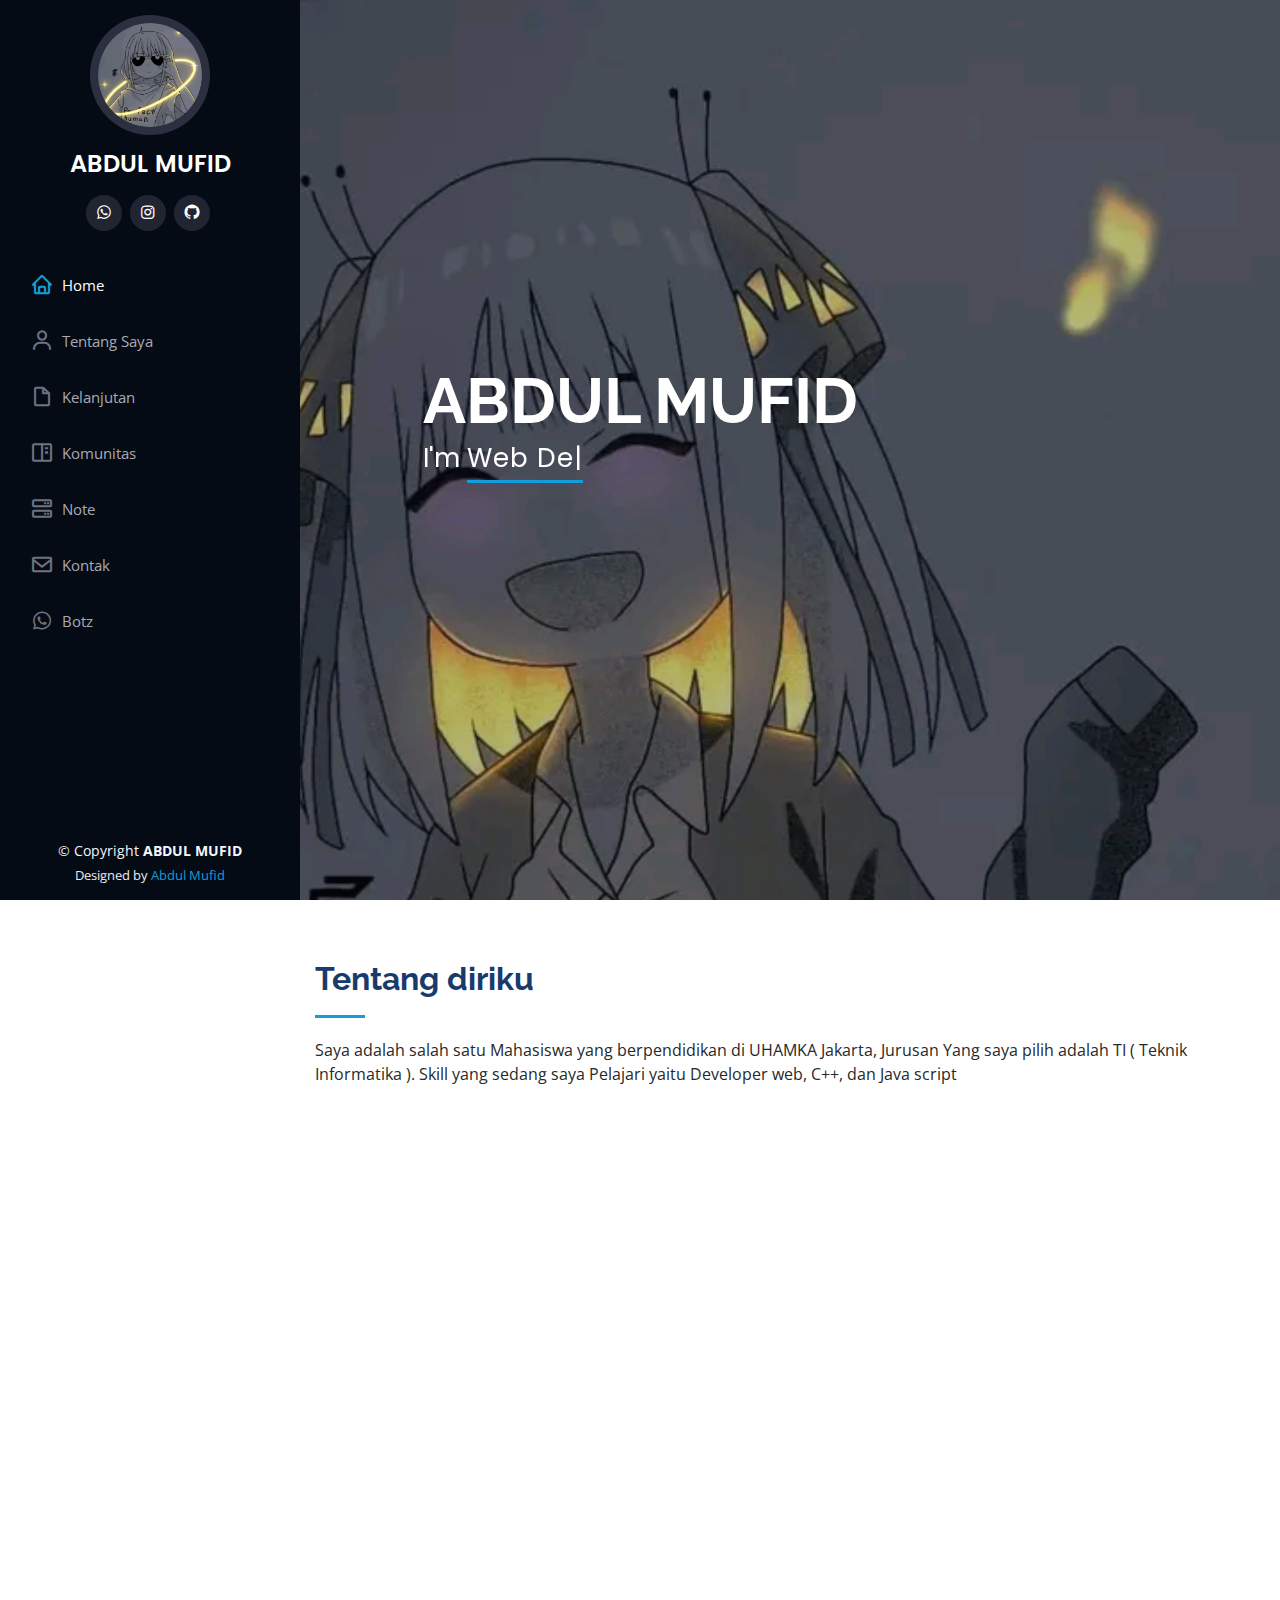
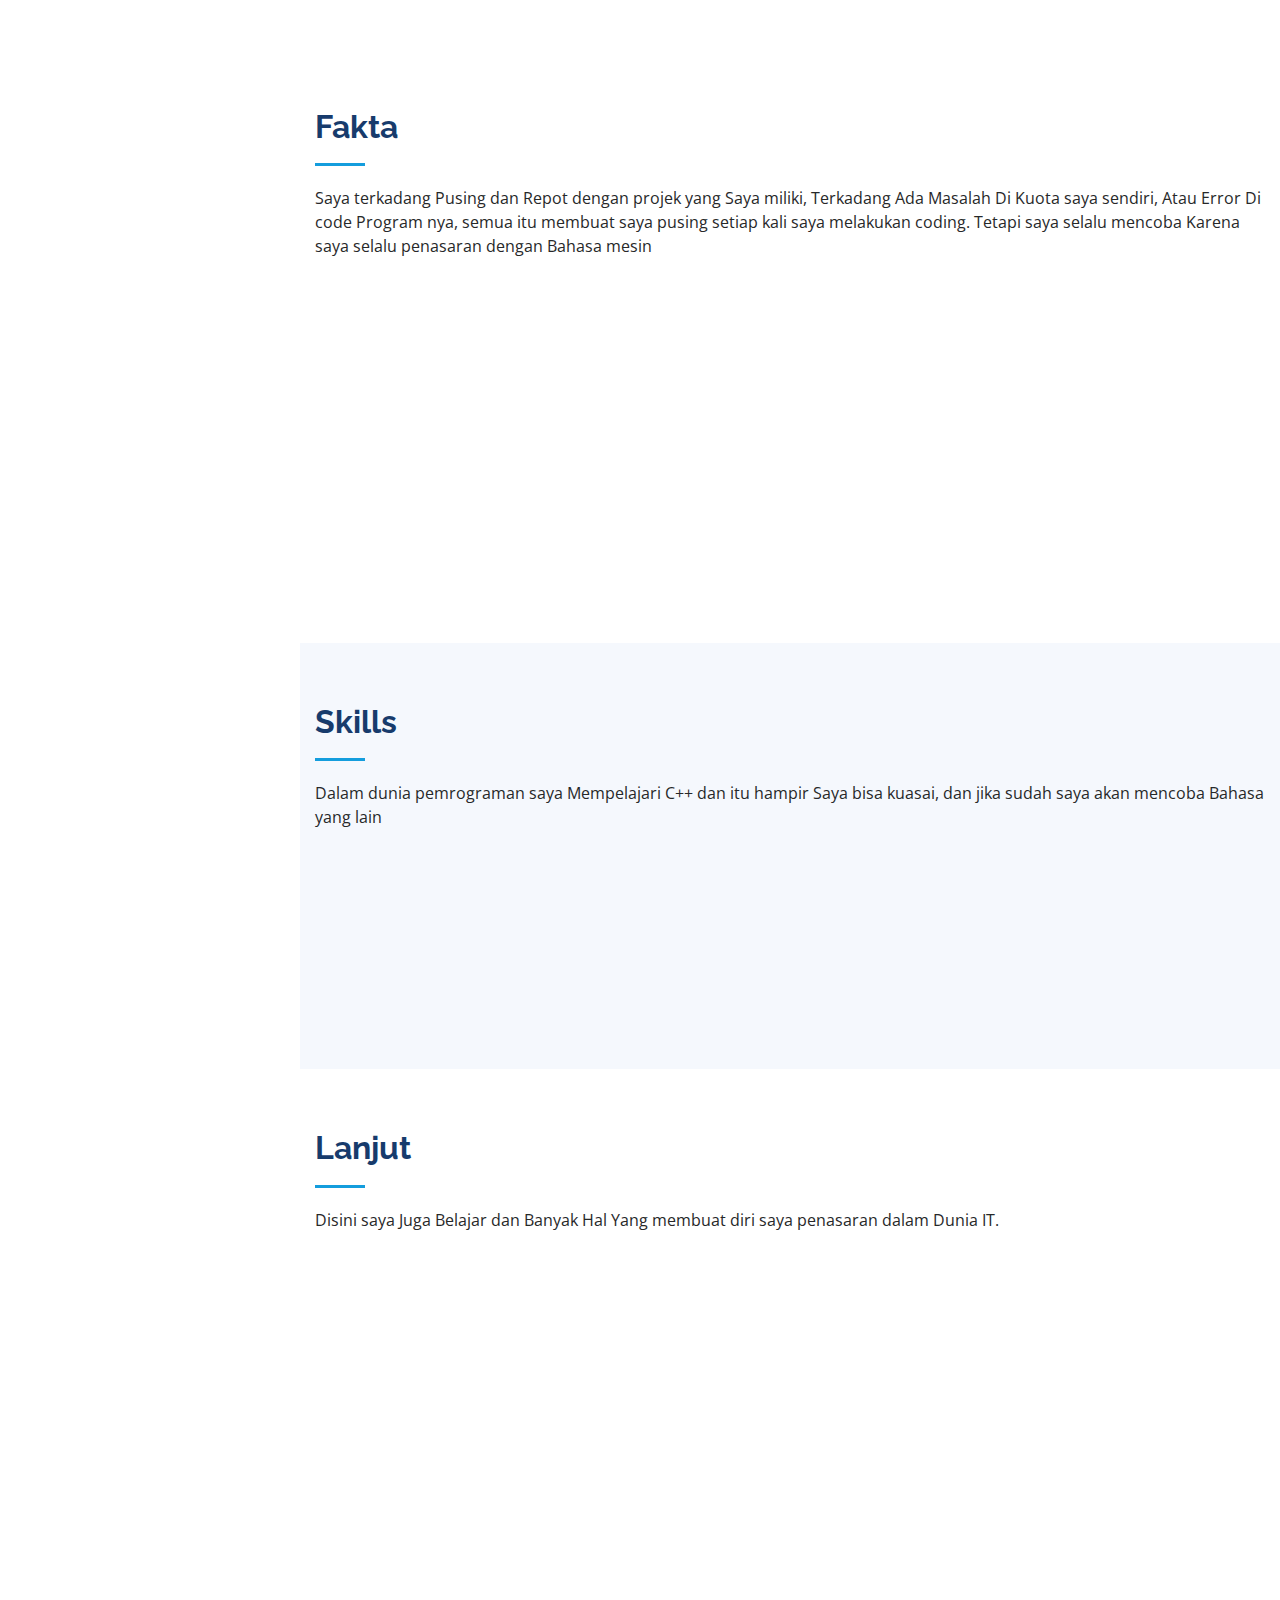
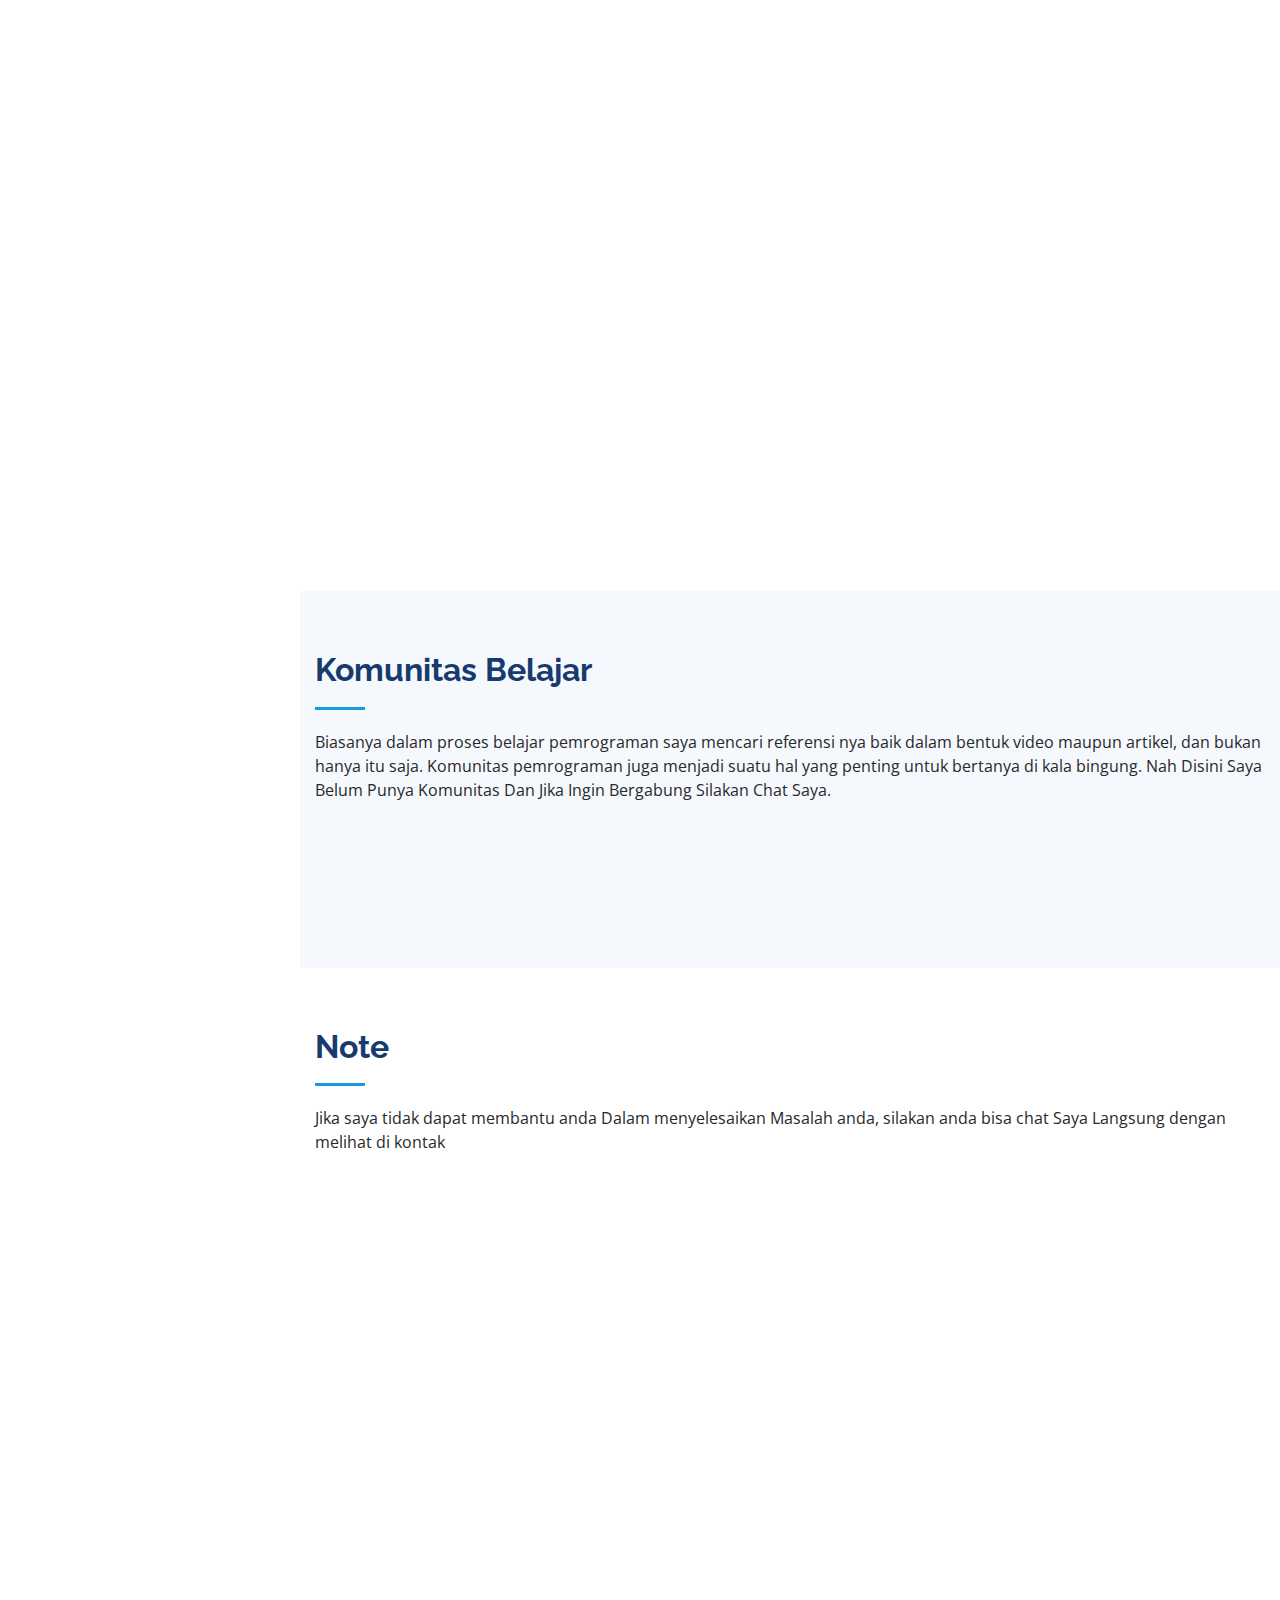
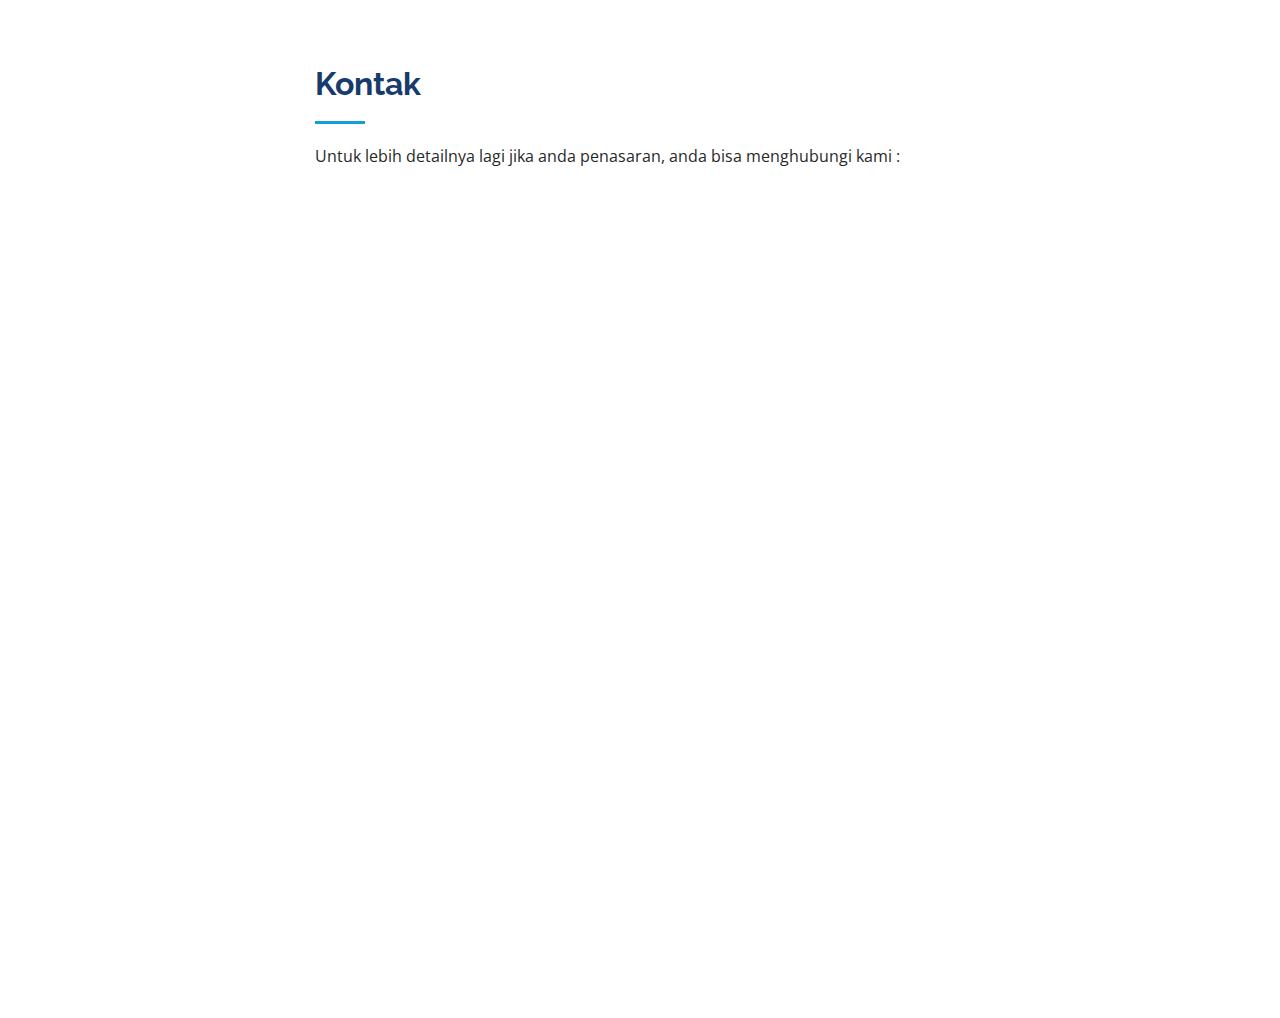
<file: api.html>
<!DOCTYPE html>
<html lang="id">

<head>
  <meta charset="utf-8">
  <meta content="width=device-width, initial-scale=1.0" name="viewport">

  <title>ABDUL MUFID - Blog</title>
  <meta content="" name="description">
  <meta content="" name="keywords">

  <!-- Google Fonts -->
  <link href="https://fonts.googleapis.com/css?family=Open+Sans:300,300i,400,400i,600,600i,700,700i|Raleway:300,300i,400,400i,500,500i,600,600i,700,700i|Poppins:300,300i,400,400i,500,500i,600,600i,700,700i" rel="stylesheet">

  <!-- Vendor CSS Files -->
  <link href="assets/vendor/bootstrap/css/bootstrap.min.css" rel="stylesheet">
  <link href="assets/vendor/icofont/icofont.min.css" rel="stylesheet">
  <link href="assets/vendor/boxicons/css/boxicons.min.css" rel="stylesheet">
  <link href="assets/vendor/venobox/venobox.css" rel="stylesheet">
  <link href="assets/vendor/owl.carousel/assets/owl.carousel.min.css" rel="stylesheet">
  <link href="assets/vendor/aos/aos.css" rel="stylesheet">

  <!-- Template Main CSS File -->
  <link href="assets/css/style.css" rel="stylesheet">

</head>

<body>

  <!-- ======= Mobile nav toggle button ======= -->
  <button type="button" class="mobile-nav-toggle d-xl-none"><i class="icofont-navigation-menu"></i></button>

  <!-- ======= Header ======= -->
  <header id="header">
    <div class="d-flex flex-column">

      <div class="profile">
        <img src="assets/img/romi3.jpeg" alt="" class="img-fluid rounded-circle">
        <h1 class="text-light"><a href="index.html">ABDUL MUFID</a></h1>
        <div class="social-links mt-3 text-center">
          <a href="https://wa.me/19047502362/" class="whatsapp"><i class="bx bxl-whatsapp"></i></a>
          <a href="https://www.instagram.com/eabdalmufid_/" class="instagram"><i class="bx bxl-instagram"></i></a>
          <a href="https://github.com/eabdalmufid" class="github"><i class="bx bxl-github"></i></a>          
        </div>
      </div>

      <nav class="nav-menu">
        <ul>
          <li class="active"><a href="index.html"><i class="bx bx-home"></i> <span>Home</span></a></li>
          <li><a href="#about"><i class="bx bx-user"></i> <span>Tentang Saya</span></a></li>
          <li><a href="#resume"><i class="bx bx-file-blank"></i> <span>Kelanjutan</span></a></li>
          <li><a href="#portfolio"><i class="bx bx-book-content"></i> Komunitas</a></li>
          <li><a href="#services"><i class="bx bx-server"></i> Note</a></li>
          <li><a href="#contact"><i class="bx bx-envelope"></i> Kontak</a></li>
          <li><a href="https://wa.me/6287787369563"><i class="bx bxl-whatsapp"></i>Botz</a></li>

        </ul>
      </nav><!-- .nav-menu -->
      <button type="button" class="mobile-nav-toggle d-xl-none"><i class="icofont-navigation-menu"></i></button>

    </div>
  </header><!-- End Header -->

  <!-- ======= Hero Section ======= -->
  <section id="hero" class="d-flex flex-column justify-content-center align-items-center">
    <div class="hero-container" data-aos="fade-in">
      <h1>ABDUL MUFID</h1>
      <p>I'm <span class="typed" data-typed-items="Web Developer, C++, Java script, Mahasiswa"></span></p>
    </div>
  </section><!-- End Hero -->

  <main id="main">

    <!-- ======= About Section ======= -->
    <section id="about" class="about">
      <div class="container">

        <div class="section-title">
          <h2>Tentang diriku</h2>
          <p>Saya adalah salah satu Mahasiswa yang berpendidikan di UHAMKA Jakarta, Jurusan Yang saya pilih adalah TI ( Teknik Informatika ). Skill yang sedang saya Pelajari yaitu Developer web, C++, dan Java script</p>
        </div>

        <div class="row">
          <div class="col-lg-4" data-aos="fade-right">
            <img src="assets/img/romi2.jpeg" class="img-fluid" alt="">
          </div>
          <div class="col-lg-8 pt-4 pt-lg-0 content" data-aos="fade-left">
            <h3>Java Script &amp; Web Developer.</h3>
            <p class="font-italic">
              Ketertarikan saya Pada dunia IT dikarenakan dahulu saya suka melihat Orang membuat Kecerdasan Buatan di WhatsApp atau bisa di sebut Bot dan Juga saya semakin tertarik Dengan Bahasa Mesin lainnya
            </p>
            <div class="row">
              <div class="col-lg-6">
                <ul>
                  <li><i class="icofont-rounded-right"></i> <strong>Lahir:</strong> 05 Maret 2003</li>
                  <li><i class="icofont-rounded-right"></i> <strong>Website:</strong> <a href="https://github.com/eabdalmufid/">Abdul Mufid</a></li>
                  <li><i class="icofont-rounded-right"></i> <strong>Phone:</strong> +1 (904) 750-2362</li>
                  <li><i class="icofont-rounded-right"></i> <strong>City:</strong> Indonesia Jakarta Timur, Ciracas</li>
                </ul>
              </div>
              <div class="col-lg-6">
                <ul>
                  <li><i class="icofont-rounded-right"></i> <strong>Umur:</strong> 19 Tahun</li>
                  <li><i class="icofont-rounded-right"></i> <strong>Status:</strong> Mahasiswa</li>
                  <li><i class="icofont-rounded-right"></i> <strong>Email:</strong> eabdalmufid@gmail.com</li>
                  <li><i class="icofont-rounded-right"></i> <strong>Freelance:</strong> Masih Kuliah</li>
                </ul>
              </div>
            </div>
            <p>
              Saya juga Mengikuti Organisasi HIMA di universitas saya Agar saya Mendapatkan Ilmu Pengetahuan dan Keterampilan Yang Berguna Bagi saya dan  saya Juga bisa menambah banyak pengalaman Dari Organisasi Tersebut,
              untuk meningkatkan Skill saya pada dunia IT baik pemrograman maupun Hal Lainnya Saya Menggunakan Sebuah Website yang sering saya kunjungi yaitu <a href="https://github.com/">Github</a>, Di Github Tersebut Banyak Sekali Bermacam-Macam Program-program dengan bahasa yang berbeda dan Saya Hanya menggunakan Beberapa saja.
            </p>
          </div>
        </div>

      </div>
    </section><!-- End About Section -->

    <!-- ======= Facts Section ======= -->
    <section id="facts" class="facts">
      <div class="container">

        <div class="section-title">
          <h2>Fakta</h2>
          <p>Saya terkadang Pusing dan Repot dengan projek yang Saya miliki, Terkadang Ada Masalah Di Kuota saya sendiri, Atau Error Di code Program nya, semua itu membuat saya pusing setiap kali saya melakukan coding. Tetapi saya selalu mencoba Karena saya selalu penasaran dengan Bahasa mesin</p>
        </div>

        <div class="row no-gutters">

          <div class="col-lg-3 col-md-6 d-md-flex align-items-md-stretch" data-aos="fade-up">
            <div class="count-box">
              <i class="icofont-simple-smile"></i>
              <span data-toggle="counter-up">20</span>
              <p><strong>Kuota Internet</strong> Saya memiliki Kuota data 20 GB, tetapi itu tidak cukup Karena dibutuhkan untuk kuliah juga</p>
            </div>
          </div>

          <div class="col-lg-3 col-md-6 d-md-flex align-items-md-stretch" data-aos="fade-up" data-aos-delay="100">
            <div class="count-box">
              <i class="icofont-document-folder"></i>
              <span data-toggle="counter-up">5</span>
              <p><strong>Projects</strong> Projects saya Hanya ada sedikit Karena Saya sibuk dengan kuliah Setiap Hari</p>
            </div>
          </div>

          <div class="col-lg-3 col-md-6 d-md-flex align-items-md-stretch" data-aos="fade-up" data-aos-delay="200">
            <div class="count-box">
              <i class="icofont-live-support"></i>
              <span data-toggle="counter-up">3</span>
              <p><strong>Waktu Coding</strong> Terkadang Saya Coding Hingga Lebih dari 3 Jam, dikarenakan Ada yang error dan bug</p>
            </div>
          </div>

          <div class="col-lg-3 col-md-6 d-md-flex align-items-md-stretch" data-aos="fade-up" data-aos-delay="300">
            <div class="count-box">
              <i class="icofont-users-alt-5"></i>
              <span data-toggle="counter-up">1</span>
              <p><strong>Komputer</strong> Komputer Saya Hanya ada satu dan masih menggunakan spek yang masih rendah, tetapi saya tetap bersyukur akan hal tersebut</p>
            </div>
          </div>

        </div>

      </div>
    </section><!-- End Facts Section -->

    <!-- ======= Skills Section ======= -->
    <section id="skills" class="skills section-bg">
      <div class="container">

        <div class="section-title">
          <h2>Skills</h2>
          <p>Dalam dunia pemrograman saya Mempelajari C++ dan itu hampir Saya bisa kuasai, dan jika sudah saya akan mencoba Bahasa yang lain</p>
        </div>

        <div class="row skills-content">

          <div class="col-lg-6" data-aos="fade-up">

            <div class="progress">
              <span class="skill">HTML <i class="val">15%</i></span>
              <div class="progress-bar-wrap">
                <div class="progress-bar" role="progressbar" aria-valuenow="15" aria-valuemin="0" aria-valuemax="100"></div>
              </div>
            </div>

            <div class="progress">
              <span class="skill">CSS <i class="val">10%</i></span>
              <div class="progress-bar-wrap">
                <div class="progress-bar" role="progressbar" aria-valuenow="10" aria-valuemin="0" aria-valuemax="100"></div>
              </div>
            </div>

            <div class="progress">
              <span class="skill">JavaScript <i class="val">50%</i></span>
              <div class="progress-bar-wrap">
                <div class="progress-bar" role="progressbar" aria-valuenow="50" aria-valuemin="0" aria-valuemax="100"></div>
              </div>
            </div>

          </div>

          <div class="col-lg-6" data-aos="fade-up" data-aos-delay="100">

            <div class="progress">
              <span class="skill">C++ <i class="val">70%</i></span>
              <div class="progress-bar-wrap">
                <div class="progress-bar" role="progressbar" aria-valuenow="70" aria-valuemin="0" aria-valuemax="100"></div>
              </div>
            </div>

            <div class="progress">
              <span class="skill">Json <i class="val">5%</i></span>
              <div class="progress-bar-wrap">
                <div class="progress-bar" role="progressbar" aria-valuenow="5" aria-valuemin="0" aria-valuemax="100"></div>
              </div>
            </div>

            <div class="progress">
              <span class="skill">Markdown <i class="val">15%</i></span>
              <div class="progress-bar-wrap">
                <div class="progress-bar" role="progressbar" aria-valuenow="15" aria-valuemin="0" aria-valuemax="100"></div>
              </div>
            </div>

          </div>

        </div>

      </div>
    </section><!-- End Skills Section -->

    <!-- ======= Resume Section ======= -->
    <section id="resume" class="resume">
      <div class="container">

        <div class="section-title">
          <h2>Lanjut</h2>
          <p>Disini saya Juga Belajar dan Banyak Hal Yang membuat diri saya penasaran dalam Dunia IT.</p>
        </div>

        <div class="row">
          <div class="col-lg-6" data-aos="fade-up">
            <h3 class="resume-title">Ringkasan</h3>
            <div class="resume-item pb-0">
              <h4>Mau Bertanya?</h4>
              <p><em>Jika anda membutuhkan Bantuan Error Ketika pembuatan WEB Atau Coding Lainnya Mungkin Saya bisa Membantu Anda dalam Menyelesaikan Masalah Tersebut</em></p>
              <ul>
                <li>Hubungi Whatsapp : <a href="https://wa.me/19047502362">Abdul Mufid</a></li>
                <li>Hubungi Email : eabdalmufid@gmail.com</li>
              </ul>
            </div>

            <h3 class="resume-title">Pendidikan</h3>
            <div class="resume-item">
              <h4>Sekolah Biasa &amp; Sekolah Boarding</h4>
              <h5>2018 - 2021</h5>
              <p><em>SMA AQL ISLAMIC SCHOOL, Bogor, Indonesia</em></p>
              <p>Saya menempuh Sekolah Menengah Akhir Dengan Memilih Jurusan IPA. Linknya: <a href="https://aqlis.sch.id/">AQLIS</a>.</p>
            </div>
            <div class="resume-item">
              <h4>Universitas Biasa &amp; Universitas Unggul</h4>
              <h5>2022 - 2026</h5>
              <p><em>UNIVERSITAS PROF. DR. HAMKA, Jakarta, Indonesia</em></p>
              <p>Saya menempuh Kuliah Dengan Memilih Jurusan TI ( Teknik Informatika ). Linknya: <a href="https://uhamka.ac.id/">UHAMKA</a>,Tujuan Saya Masuk Jurusan Tersebut adalah Karena Saya Tertarik dengan dunia IT dan Juga Peluang Untuk Kerja Lebih besar.</p>
            </div>
          </div>
          <div class="col-lg-6" data-aos="fade-up" data-aos-delay="100">
            <h3 class="resume-title">Pengalaman Skill</h3>
            <div class="resume-item">
              <h4>Organisasi Osis</h4>
              <h5>2015 - 2018</h5>
              <p><em>SMP Az-Zikra Islamic School, Bogor, Indonesia </em></p>
              <ul>
                <li>Pernah menjadi Ketua Bendahara Osis</li>
                <li>Ikut serta dalam Kegiatan Osis</li>
                <li>Pernah menjadi Ketua Kelas Di SMP</li>
              </ul>
            </div>
            <div class="resume-item">
              <h4>Organisasi Belajar</h4>
              <h5>Wilayah indonesia</h5>
              <p><em>Nama organisasi tempat saya belajar:</em></p>
              <ul>
                <li>KELOMPOK HIMA TI, dibentuk sudah lama oleh BEM yang ingin memajukan Pengetahuan Dan Keterampilan dalam Jurusan TI.</li>
                <li>Belajar coding menyenangkan! <a href="https://www.upkoding.com/">UPKODING</a> ingin membuat belajar pemrograman menyenangkan dengan format bite-sized learning, belajar materi secukupnya, langsung uji dan praktekkan dengan proyek atau problem solving. Grup diskusinya ada <a href="https://t.me/upkoding">disini</a></li>
                <li>KEEP LEARNING, KEEP SHARING Sebuah perkumpulan berfokus pada peningkatan kesadaran terhadap dunia <a href="https://www.orangsiber.com/">SIBER</a> melalui komunitas, media informasi dan platform edukasi.</li>
                <li>Tempat Coding Segalanya. <a href="https://github.com">Github</a></li> 
                <li>Tempat Saya Menyelesaikan Masalah Coding Saya. <a href="https://www.petanikode.com/">PetaniKode</a></li>
              </ul>
            </div>
          </div>
        </div>

      </div>
    </section><!-- End Resume Section -->

    <!-- ======= Portfolio Section ======= -->
    <section id="portfolio" class="portfolio section-bg">
      <div class="container">

        <div class="section-title">
          <h2>Komunitas Belajar</h2>
          <p>Biasanya dalam proses belajar pemrograman saya mencari referensi nya baik dalam bentuk video maupun artikel, dan bukan hanya itu saja. Komunitas pemrograman juga menjadi suatu hal yang penting untuk bertanya di kala bingung. Nah Disini Saya Belum Punya Komunitas Dan Jika Ingin Bergabung Silakan Chat Saya.</p>
        </div>
        <div class="row" data-aos="fade-up">
          <div class="col-lg-12 d-flex justify-content-center">
            <ul id="portfolio-flters">
              <li data-filter="*" class="filter-active">All</li>
              <li data-filter=".filter-app">JS</li>
              <li data-filter=".filter-card">C++</li>
              <li data-filter=".filter-web">Web</li>
            </ul>
          </div>
        </div>
      </div>
    </section><!-- End Portfolio Section -->

    <!-- ======= Services Section ======= -->
    <section id="services" class="services">
      <div class="container">

        <div class="section-title">
          <h2>Note</h2>
          <p>Jika saya tidak dapat membantu anda Dalam menyelesaikan Masalah anda, silakan anda bisa chat Saya Langsung dengan melihat di kontak</p>
        </div>

        <div class="row">
          <div class="col-lg-4 col-md-6 icon-box" data-aos="fade-up">
            <div class="icon"><i class="icofont-computer"></i></div>
            <h4 class="title"><a href="">Objek</a></h4>
            <p class="description">Saya Suka membantu Orang lain dalam menyelesaikan Masalah terkait Codingan.</p>
          </div>
          <div class="col-lg-4 col-md-6 icon-box" data-aos="fade-up" data-aos-delay="100">
            <div class="icon"><i class="icofont-chart-bar-graph"></i></div>
            <h4 class="title"><a href="">Pengembangan</a></h4>
            <p class="description">Dalam suatu sistem biasanya peningkatan kualitas ataupun upgrade adalah hal yang penting untuk mengikuti zaman.</p>
          </div>
          <div class="col-lg-4 col-md-6 icon-box" data-aos="fade-up" data-aos-delay="200">
            <div class="icon"><i class="icofont-earth"></i></div>
            <h4 class="title"><a href="">Kerja sama</a></h4>
            <p class="description">Jika anda ingin Melakukan kerja sama dengan saya, itu sangat bagus karena jika kita Kembangkan Bersama Itu akan menghasilkan hasil yang bagus.</p>
          </div>
          <div class="col-lg-4 col-md-6 icon-box" data-aos="fade-up" data-aos-delay="300">
            <div class="icon"><i class="icofont-image"></i></div>
            <h4 class="title"><a href="">Design</a></h4>
            <p class="description">Untuk Design Saya Masih Belajar Dan akan memberikan kenyaman design agar lebih Fun dalam pemakaiannya.</p>
          </div>
          <div class="col-lg-4 col-md-6 icon-box" data-aos="fade-up" data-aos-delay="400">
            <div class="icon"><i class="icofont-settings"></i></div>
            <h4 class="title"><a href="">Komposisi</a></h4>
            <p class="description">Proporsi yang cukup dan seimbang akan membuat lebih benefit dalam penggunaan sistemnya nanti.</p>
          </div>
          <div class="col-lg-4 col-md-6 icon-box" data-aos="fade-up" data-aos-delay="500">
            <div class="icon"><i class="icofont-tasks-alt"></i></div>
            <h4 class="title"><a href="">Data</a></h4>
            <p class="description">Pengelolaan data sistem serta keamanannya akan selalu saya protect untuk menjaga sistem anda agar data aman.</p>
          </div>
        </div>

      </div>
    </section><!-- End Services Section -->

    <!-- ======= Testimonials Section ======= -->
    <!-- <section id="testimonials" class="testimonials section-bg">
      <div class="container">

        <div class="section-title">
          <h2>Testimonials</h2>
          <p>Magnam dolores commodi suscipit. Necessitatibus eius consequatur ex aliquid fuga eum quidem. Sit sint consectetur velit. Quisquam quos quisquam cupiditate. Et nemo qui impedit suscipit alias ea. Quia fugiat sit in iste officiis commodi quidem hic quas.</p>
        </div>

        <div class="owl-carousel testimonials-carousel">

          <div class="testimonial-item" data-aos="fade-up">
            <p>
              <i class="bx bxs-quote-alt-left quote-icon-left"></i>
              Proin iaculis purus consequat sem cure digni ssim donec porttitora entum suscipit rhoncus. Accusantium quam, ultricies eget id, aliquam eget nibh et. Maecen aliquam, risus at semper.
              <i class="bx bxs-quote-alt-right quote-icon-right"></i>
            </p>
            <img src="assets/img/testimonials/testimonials-1.jpg" class="testimonial-img" alt="">
            <h3>Saul Goodman</h3>
            <h4>Ceo &amp; Founder</h4>
          </div>

          <div class="testimonial-item" data-aos="fade-up" data-aos-delay="100">
            <p>
              <i class="bx bxs-quote-alt-left quote-icon-left"></i>
              Export tempor illum tamen malis malis eram quae irure esse labore quem cillum quid cillum eram malis quorum velit fore eram velit sunt aliqua noster fugiat irure amet legam anim culpa.
              <i class="bx bxs-quote-alt-right quote-icon-right"></i>
            </p>
            <img src="assets/img/testimonials/testimonials-2.jpg" class="testimonial-img" alt="">
            <h3>Sara Wilsson</h3>
            <h4>Designer</h4>
          </div>

          <div class="testimonial-item" data-aos="fade-up" data-aos-delay="200">
            <p>
              <i class="bx bxs-quote-alt-left quote-icon-left"></i>
              Enim nisi quem export duis labore cillum quae magna enim sint quorum nulla quem veniam duis minim tempor labore quem eram duis noster aute amet eram fore quis sint minim.
              <i class="bx bxs-quote-alt-right quote-icon-right"></i>
            </p>
            <img src="assets/img/testimonials/testimonials-3.jpg" class="testimonial-img" alt="">
            <h3>Jena Karlis</h3>
            <h4>Store Owner</h4>
          </div>

          <div class="testimonial-item" data-aos="fade-up" data-aos-delay="300">
            <p>
              <i class="bx bxs-quote-alt-left quote-icon-left"></i>
              Fugiat enim eram quae cillum dolore dolor amet nulla culpa multos export minim fugiat minim velit minim dolor enim duis veniam ipsum anim magna sunt elit fore quem dolore labore illum veniam.
              <i class="bx bxs-quote-alt-right quote-icon-right"></i>
            </p>
            <img src="assets/img/testimonials/testimonials-4.jpg" class="testimonial-img" alt="">
            <h3>Matt Brandon</h3>
            <h4>Freelancer</h4>
          </div>

          <div class="testimonial-item" data-aos="fade-up" data-aos-delay="400">
            <p>
              <i class="bx bxs-quote-alt-left quote-icon-left"></i>
              Quis quorum aliqua sint quem legam fore sunt eram irure aliqua veniam tempor noster veniam enim culpa labore duis sunt culpa nulla illum cillum fugiat legam esse veniam culpa fore nisi cillum quid.
              <i class="bx bxs-quote-alt-right quote-icon-right"></i>
            </p>
            <img src="assets/img/testimonials/testimonials-5.jpg" class="testimonial-img" alt="">
            <h3>John Larson</h3>
            <h4>Entrepreneur</h4>
          </div>

        </div>

      </div> -->
    </section><!-- End Testimonials Section -->

    <!-- ======= Contact Section ======= -->
    <section id="contact" class="contact">
      <div class="container">

        <div class="section-title">
          <h2>Kontak</h2>
          <p>Untuk lebih detailnya lagi jika anda penasaran, anda bisa menghubungi kami :</p>
        </div>

        <div class="row" data-aos="fade-in">

          <div class="col-lg-5 d-flex align-items-stretch">
            <div class="info">
              <div class="address">
                <i class="icofont-google-map"></i>
                <h4>Lokasi:</h4>
                <p>Ciracas Jakarta Timur, indonesia</p>
              </div>

              <div class="email">
                <i class="icofont-envelope"></i>
                <h4>Email:</h4>
                <p>eabdalmufid@gmail.com</p>
              </div>

              <div class="phone">
                <i class="icofont-phone"></i>
                <h4>Whatsapp: </h4>
                <p><a href="https://wa.me/19047502362">Abdul Mufid</a></p>
              </div>
              
              <div class="Botz">
                <i class="icofont-whatsapp"></i>
                <h4>Whatsapp Bot: </h4>
                <p><a href="https://wa.me/6287787369563">Botz</a></p>
              </div>

              <iframe src="https://maps.google.com/maps?q=ciracas&amp;t=&amp;z=13&amp;ie=UTF8&amp;iwloc=&amp;output=embed" frameborder="0" style="border:0; width: 100%; height: 290px;" allowfullscreen></iframe>
            </div>

          </div>

          <div class="col-lg-7 mt-5 mt-lg-0 d-flex align-items-stretch">
            <form action="forms/contact.php" method="post" role="form" class="php-email-form">
              <div class="form-row">
                <div class="form-group col-md-6">
                  <label for="name">Nama lengkap</label>
                  <input type="text" name="name" class="form-control" id="name" data-rule="minlen:4" data-msg="Please enter at least 4 chars" />
                  <div class="validate"></div>
                </div>
                <div class="form-group col-md-6">
                  <label for="name">Email anda</label>
                  <input type="email" class="form-control" name="email" id="email" data-rule="email" data-msg="Please enter a valid email" />
                  <div class="validate"></div>
                </div>
              </div>
              <div class="form-group">
                <label for="name">Subject</label>
                <input type="text" class="form-control" name="subject" id="subject" data-rule="minlen:4" data-msg="Please enter at least 8 chars of subject" />
                <div class="validate"></div>
              </div>
              <div class="form-group">
                <label for="name">Pesan</label>
                <textarea class="form-control" name="message" rows="10" data-rule="required" data-msg="Please write something for us"></textarea>
                <div class="validate"></div>
              </div>
              <div class="mb-3">
                <div class="loading">Tunggu sebentar</div>
                <div class="error-message"></div>
                <div class="sent-message">Pesan Anda telah dikirim. Terima kasih!</div>
              </div>
              <div class="text-center"><button type="submit">Mengirim Pesan</button></div>
            </form>
          </div>

        </div>

      </div>
    </section><!-- End Contact Section -->

  </main><!-- End #main -->

  <!-- ======= Footer ======= -->
  <footer id="footer">
    <div class="container">
      <div class="copyright">
        &copy; Copyright <strong><span>ABDUL MUFID</span></strong>
      </div>
      <div class="credits">
       Designed by <a href="https://www.instagram.com/eabdalmufid_/">Abdul Mufid</a>
      </div>
    </div>
  </footer><!-- End  Footer -->

  <a href="#" class="back-to-top"><i class="icofont-simple-up"></i></a>

  <!-- Vendor JS Files -->
  <script src="assets/vendor/jquery/jquery.min.js"></script>
  <script src="assets/vendor/bootstrap/js/bootstrap.bundle.min.js"></script>
  <script src="assets/vendor/jquery.easing/jquery.easing.min.js"></script>
  <script src="assets/vendor/php-email-form/validate.js"></script>
  <script src="assets/vendor/waypoints/jquery.waypoints.min.js"></script>
  <script src="assets/vendor/counterup/counterup.min.js"></script>
  <script src="assets/vendor/isotope-layout/isotope.pkgd.min.js"></script>
  <script src="assets/vendor/venobox/venobox.min.js"></script>
  <script src="assets/vendor/owl.carousel/owl.carousel.min.js"></script>
  <script src="assets/vendor/typed.js/typed.min.js"></script>
  <script src="assets/vendor/aos/aos.js"></script>

  <!-- Template Main JS File -->
  <script src="assets/js/main.js"></script>

</body>

</html>
</file>
<file: assets/vendor/venobox/venobox.css>
/* ------ venobox.css --------*/
.vbox-overlay *, .vbox-overlay *:before, .vbox-overlay *:after{
    -webkit-backface-visibility: hidden;
    -webkit-box-sizing:border-box;
    -moz-box-sizing:border-box;
    box-sizing:border-box;
}
.vbox-overlay * { 
    -webkit-backface-visibility: visible;
    backface-visibility: visible;
}
.vbox-overlay{
    display: -webkit-flex;
    display: flex;
    -webkit-flex-direction: column;
    flex-direction: column;
    -webkit-justify-content: center;
    justify-content: center;
    -webkit-align-items: center;
    align-items: center;
    position: fixed;
    left: 0;
    top: 0;
    bottom: 0;
    right: 0;
    z-index: 999999;
}

/* ----- navigation ----- */
.vbox-title{
    width: 100%;
    height: 40px;
    float: left;
    text-align: center;
    line-height: 28px;
    font-size: 12px;
    padding: 6px 50px;
    overflow: hidden;
    position: fixed;
    display: none;
    left: 0;
    z-index: 89;
}
.vbox-close{
    cursor: pointer;
    position: fixed;
    top: -1px;
    right: 0;
    width: 50px;
    height: 40px;
    padding: 6px;
    display: block;
    background-position:10px center;
    overflow: hidden;
    font-size: 24px;
    line-height: 1;
    text-align: center;
    z-index: 99;
}
.vbox-left{
    cursor: pointer;
    position: fixed;
    left: 0;
    height: 40px;
    overflow: hidden;
    line-height: 28px;
    font-size: 12px;
    z-index: 99;
    display: flex;
    align-items:center;
}
.vbox-num{
    display: inline-block;
    margin: 6px 0 6px 15px;
}
/* ----- Social share ----- */
.vbox-share{
    line-height: 28px;
    font-size: 12px;
    overflow: hidden;
    position: fixed;
    left: 0;
    z-index: 98;
    display: flex;
    align-items:center;
    justify-content: center;
    width: 100%;
    text-align: center;
}
.vbox-share svg{
    max-height: 28px;
    width: 28px;
    z-index: 10;
    margin-left: 12px;
    margin-top: 6px;
    margin-bottom: 6px;
    vertical-align: middle;
}


/* ----- navigation ARROWS ----- */
.vbox-next, .vbox-prev{
    position: fixed;
    top: 50%;
    margin-top: -15px;
    overflow: hidden;
    cursor: pointer;
    display: block;
    width: 45px;
    height: 45px;
    z-index: 99;
}
.vbox-next span, .vbox-prev span{
    position: relative;
    width: 20px;
    height: 20px;
    border: 2px solid transparent;
    border-top-color: #B6B6B6;
    border-right-color: #B6B6B6;
    text-indent: -100px;
    position: absolute;
    top: 8px;
    display: block;
}
.vbox-prev{
    left: 15px;
}
.vbox-next{
    right: 15px;
}
.vbox-prev span{
    left: 10px;
    -ms-transform: rotate(-135deg);
    -webkit-transform: rotate(-135deg);
    transform: rotate(-135deg);
}
.vbox-next span{
    -ms-transform: rotate(45deg);
    -webkit-transform: rotate(45deg);
    transform: rotate(45deg);
    right: 10px;
}
/* ------- inline window ------ */
.vbox-inline{
    width: 420px;
    height: 315px;
    height: 70vh;
    padding: 10px;
    background: #fff;
    margin: 0 auto;
    overflow: auto;
    text-align: left;
}
/* ------- Video & iFrames window ------ */
.venoframe{
    max-width: 100%;
    width: 100%;
    border: none;
    width: 100%;
    height: 260px;
    height: 70vh;
}
.venoframe.vbvid{
    height: 260px;
}
@media (min-width: 768px) {
    .venoframe, .vbox-inline{
        width: 90%;
        height: 360px;
        height: 70vh;
    }
    .venoframe.vbvid{
        width: 640px;
        height: 360px;
    }
}
@media (min-width: 992px) {
    .venoframe, .vbox-inline{
        max-width: 1200px;
        width: 80%;
        height: 540px;
        height: 70vh;
    }
    .venoframe.vbvid{
        width: 960px;
        height: 540px;
    }
}
/* 
Please do NOT edit this part! 
or at least read this note: http://i.imgur.com/7C0ws9e.gif
*/
.vbox-open{
    overflow: hidden;
}
.vbox-container{
    position: absolute;
    left: 0;
    right: 0;
    top: 0;
    bottom: 0;
    overflow-x: hidden;
    overflow-y: scroll;
    overflow-scrolling: touch;
    -webkit-overflow-scrolling: touch;
    z-index: 20;
    max-height: 100%;

}

.vbox-content{
    text-align: center;
    float: left;
    width: 100%;
    position: relative;
    overflow: hidden;
    padding: 20px 4%;
}
.vbox-container img{
    max-width: 100%;
    height: auto;
}
.vbox-figlio{
    box-shadow: 0 0 12px rgba(0,0,0,0.19), 0 6px 6px rgba(0,0,0,0.23);
    max-width: 100%;
    text-align: initial;
}
img.vbox-figlio{
    -webkit-user-select: none;
-khtml-user-select: none;
-moz-user-select: none;
-o-user-select: none;
user-select: none;
}
.vbox-content.swipe-left{
    margin-left: -200px !important;
}
.vbox-content.swipe-right{
    margin-left: 200px !important;
}
.vbox-animated{
    webkit-transition: margin 300ms ease-out;
    transition: margin 300ms ease-out;
}

/* ---------- preloader ----------
 * SPINKIT 
 * http://tobiasahlin.com/spinkit/
-------------------------------- */
.sk-double-bounce,.sk-rotating-plane{width:40px;height:40px;margin:40px auto}.sk-rotating-plane{background-color:#333;-webkit-animation:sk-rotatePlane 1.2s infinite ease-in-out;animation:sk-rotatePlane 1.2s infinite ease-in-out}@-webkit-keyframes sk-rotatePlane{0%{-webkit-transform:perspective(120px) rotateX(0) rotateY(0);transform:perspective(120px) rotateX(0) rotateY(0)}50%{-webkit-transform:perspective(120px) rotateX(-180.1deg) rotateY(0);transform:perspective(120px) rotateX(-180.1deg) rotateY(0)}100%{-webkit-transform:perspective(120px) rotateX(-180deg) rotateY(-179.9deg);transform:perspective(120px) rotateX(-180deg) rotateY(-179.9deg)}}@keyframes sk-rotatePlane{0%{-webkit-transform:perspective(120px) rotateX(0) rotateY(0);transform:perspective(120px) rotateX(0) rotateY(0)}50%{-webkit-transform:perspective(120px) rotateX(-180.1deg) rotateY(0);transform:perspective(120px) rotateX(-180.1deg) rotateY(0)}100%{-webkit-transform:perspective(120px) rotateX(-180deg) rotateY(-179.9deg);transform:perspective(120px) rotateX(-180deg) rotateY(-179.9deg)}}.sk-double-bounce{position:relative}.sk-double-bounce .sk-child{width:100%;height:100%;border-radius:50%;background-color:#333;opacity:.6;position:absolute;top:0;left:0;-webkit-animation:sk-doubleBounce 2s infinite ease-in-out;animation:sk-doubleBounce 2s infinite ease-in-out}.sk-chasing-dots .sk-child,.sk-spinner-pulse,.sk-three-bounce .sk-child{background-color:#333;border-radius:100%}.sk-double-bounce .sk-double-bounce2{-webkit-animation-delay:-1s;animation-delay:-1s}@-webkit-keyframes sk-doubleBounce{0%,100%{-webkit-transform:scale(0);transform:scale(0)}50%{-webkit-transform:scale(1);transform:scale(1)}}@keyframes sk-doubleBounce{0%,100%{-webkit-transform:scale(0);transform:scale(0)}50%{-webkit-transform:scale(1);transform:scale(1)}}.sk-wave{margin:40px auto;width:50px;height:40px;text-align:center;font-size:10px}.sk-wave .sk-rect{background-color:#333;height:100%;width:6px;display:inline-block;-webkit-animation:sk-waveStretchDelay 1.2s infinite ease-in-out;animation:sk-waveStretchDelay 1.2s infinite ease-in-out}.sk-wave .sk-rect1{-webkit-animation-delay:-1.2s;animation-delay:-1.2s}.sk-wave .sk-rect2{-webkit-animation-delay:-1.1s;animation-delay:-1.1s}.sk-wave .sk-rect3{-webkit-animation-delay:-1s;animation-delay:-1s}.sk-wave .sk-rect4{-webkit-animation-delay:-.9s;animation-delay:-.9s}.sk-wave .sk-rect5{-webkit-animation-delay:-.8s;animation-delay:-.8s}@-webkit-keyframes sk-waveStretchDelay{0%,100%,40%{-webkit-transform:scaleY(.4);transform:scaleY(.4)}20%{-webkit-transform:scaleY(1);transform:scaleY(1)}}@keyframes sk-waveStretchDelay{0%,100%,40%{-webkit-transform:scaleY(.4);transform:scaleY(.4)}20%{-webkit-transform:scaleY(1);transform:scaleY(1)}}.sk-wandering-cubes{margin:40px auto;width:40px;height:40px;position:relative}.sk-wandering-cubes .sk-cube{background-color:#333;width:10px;height:10px;position:absolute;top:0;left:0;-webkit-animation:sk-wanderingCube 1.8s ease-in-out -1.8s infinite both;animation:sk-wanderingCube 1.8s ease-in-out -1.8s infinite both}.sk-chasing-dots,.sk-spinner-pulse{width:40px;height:40px;margin:40px auto}.sk-wandering-cubes .sk-cube2{-webkit-animation-delay:-.9s;animation-delay:-.9s}@-webkit-keyframes sk-wanderingCube{0%{-webkit-transform:rotate(0);transform:rotate(0)}25%{-webkit-transform:translateX(30px) rotate(-90deg) scale(.5);transform:translateX(30px) rotate(-90deg) scale(.5)}50%{-webkit-transform:translateX(30px) translateY(30px) rotate(-179deg);transform:translateX(30px) translateY(30px) rotate(-179deg)}50.1%{-webkit-transform:translateX(30px) translateY(30px) rotate(-180deg);transform:translateX(30px) translateY(30px) rotate(-180deg)}75%{-webkit-transform:translateX(0) translateY(30px) rotate(-270deg) scale(.5);transform:translateX(0) translateY(30px) rotate(-270deg) scale(.5)}100%{-webkit-transform:rotate(-360deg);transform:rotate(-360deg)}}@keyframes sk-wanderingCube{0%{-webkit-transform:rotate(0);transform:rotate(0)}25%{-webkit-transform:translateX(30px) rotate(-90deg) scale(.5);transform:translateX(30px) rotate(-90deg) scale(.5)}50%{-webkit-transform:translateX(30px) translateY(30px) rotate(-179deg);transform:translateX(30px) translateY(30px) rotate(-179deg)}50.1%{-webkit-transform:translateX(30px) translateY(30px) rotate(-180deg);transform:translateX(30px) translateY(30px) rotate(-180deg)}75%{-webkit-transform:translateX(0) translateY(30px) rotate(-270deg) scale(.5);transform:translateX(0) translateY(30px) rotate(-270deg) scale(.5)}100%{-webkit-transform:rotate(-360deg);transform:rotate(-360deg)}}.sk-spinner-pulse{-webkit-animation:sk-pulseScaleOut 1s infinite ease-in-out;animation:sk-pulseScaleOut 1s infinite ease-in-out}@-webkit-keyframes sk-pulseScaleOut{0%{-webkit-transform:scale(0);transform:scale(0)}100%{-webkit-transform:scale(1);transform:scale(1);opacity:0}}@keyframes sk-pulseScaleOut{0%{-webkit-transform:scale(0);transform:scale(0)}100%{-webkit-transform:scale(1);transform:scale(1);opacity:0}}.sk-chasing-dots{position:relative;text-align:center;-webkit-animation:sk-chasingDotsRotate 2s infinite linear;animation:sk-chasingDotsRotate 2s infinite linear}.sk-chasing-dots .sk-child{width:60%;height:60%;display:inline-block;position:absolute;top:0;-webkit-animation:sk-chasingDotsBounce 2s infinite ease-in-out;animation:sk-chasingDotsBounce 2s infinite ease-in-out}.sk-chasing-dots .sk-dot2{top:auto;bottom:0;-webkit-animation-delay:-1s;animation-delay:-1s}@-webkit-keyframes sk-chasingDotsRotate{100%{-webkit-transform:rotate(360deg);transform:rotate(360deg)}}@keyframes sk-chasingDotsRotate{100%{-webkit-transform:rotate(360deg);transform:rotate(360deg)}}@-webkit-keyframes sk-chasingDotsBounce{0%,100%{-webkit-transform:scale(0);transform:scale(0)}50%{-webkit-transform:scale(1);transform:scale(1)}}@keyframes sk-chasingDotsBounce{0%,100%{-webkit-transform:scale(0);transform:scale(0)}50%{-webkit-transform:scale(1);transform:scale(1)}}.sk-three-bounce{margin:40px auto;width:80px;text-align:center}.sk-three-bounce .sk-child{width:20px;height:20px;display:inline-block;-webkit-animation:sk-three-bounce 1.4s ease-in-out 0s infinite both;animation:sk-three-bounce 1.4s ease-in-out 0s infinite both}.sk-circle .sk-child:before,.sk-fading-circle .sk-circle:before{display:block;border-radius:100%;content:'';background-color:#333}.sk-three-bounce .sk-bounce1{-webkit-animation-delay:-.32s;animation-delay:-.32s}.sk-three-bounce .sk-bounce2{-webkit-animation-delay:-.16s;animation-delay:-.16s}@-webkit-keyframes sk-three-bounce{0%,100%,80%{-webkit-transform:scale(0);transform:scale(0)}40%{-webkit-transform:scale(1);transform:scale(1)}}@keyframes sk-three-bounce{0%,100%,80%{-webkit-transform:scale(0);transform:scale(0)}40%{-webkit-transform:scale(1);transform:scale(1)}}.sk-circle{margin:40px auto;width:40px;height:40px;position:relative}.sk-circle .sk-child{width:100%;height:100%;position:absolute;left:0;top:0}.sk-circle .sk-child:before{margin:0 auto;width:15%;height:15%;-webkit-animation:sk-circleBounceDelay 1.2s infinite ease-in-out both;animation:sk-circleBounceDelay 1.2s infinite ease-in-out both}.sk-circle .sk-circle2{-webkit-transform:rotate(30deg);-ms-transform:rotate(30deg);transform:rotate(30deg)}.sk-circle .sk-circle3{-webkit-transform:rotate(60deg);-ms-transform:rotate(60deg);transform:rotate(60deg)}.sk-circle .sk-circle4{-webkit-transform:rotate(90deg);-ms-transform:rotate(90deg);transform:rotate(90deg)}.sk-circle .sk-circle5{-webkit-transform:rotate(120deg);-ms-transform:rotate(120deg);transform:rotate(120deg)}.sk-circle .sk-circle6{-webkit-transform:rotate(150deg);-ms-transform:rotate(150deg);transform:rotate(150deg)}.sk-circle .sk-circle7{-webkit-transform:rotate(180deg);-ms-transform:rotate(180deg);transform:rotate(180deg)}.sk-circle .sk-circle8{-webkit-transform:rotate(210deg);-ms-transform:rotate(210deg);transform:rotate(210deg)}.sk-circle .sk-circle9{-webkit-transform:rotate(240deg);-ms-transform:rotate(240deg);transform:rotate(240deg)}.sk-circle .sk-circle10{-webkit-transform:rotate(270deg);-ms-transform:rotate(270deg);transform:rotate(270deg)}.sk-circle .sk-circle11{-webkit-transform:rotate(300deg);-ms-transform:rotate(300deg);transform:rotate(300deg)}.sk-circle .sk-circle12{-webkit-transform:rotate(330deg);-ms-transform:rotate(330deg);transform:rotate(330deg)}.sk-circle .sk-circle2:before{-webkit-animation-delay:-1.1s;animation-delay:-1.1s}.sk-circle .sk-circle3:before{-webkit-animation-delay:-1s;animation-delay:-1s}.sk-circle .sk-circle4:before{-webkit-animation-delay:-.9s;animation-delay:-.9s}.sk-circle .sk-circle5:before{-webkit-animation-delay:-.8s;animation-delay:-.8s}.sk-circle .sk-circle6:before{-webkit-animation-delay:-.7s;animation-delay:-.7s}.sk-circle .sk-circle7:before{-webkit-animation-delay:-.6s;animation-delay:-.6s}.sk-circle .sk-circle8:before{-webkit-animation-delay:-.5s;animation-delay:-.5s}.sk-circle .sk-circle9:before{-webkit-animation-delay:-.4s;animation-delay:-.4s}.sk-circle .sk-circle10:before{-webkit-animation-delay:-.3s;animation-delay:-.3s}.sk-circle .sk-circle11:before{-webkit-animation-delay:-.2s;animation-delay:-.2s}.sk-circle .sk-circle12:before{-webkit-animation-delay:-.1s;animation-delay:-.1s}@-webkit-keyframes sk-circleBounceDelay{0%,100%,80%{-webkit-transform:scale(0);transform:scale(0)}40%{-webkit-transform:scale(1);transform:scale(1)}}@keyframes sk-circleBounceDelay{0%,100%,80%{-webkit-transform:scale(0);transform:scale(0)}40%{-webkit-transform:scale(1);transform:scale(1)}}.sk-cube-grid{width:40px;height:40px;margin:40px auto}.sk-cube-grid .sk-cube{width:33.33%;height:33.33%;background-color:#333;float:left;-webkit-animation:sk-cubeGridScaleDelay 1.3s infinite ease-in-out;animation:sk-cubeGridScaleDelay 1.3s infinite ease-in-out}.sk-cube-grid .sk-cube1{-webkit-animation-delay:.2s;animation-delay:.2s}.sk-cube-grid .sk-cube2{-webkit-animation-delay:.3s;animation-delay:.3s}.sk-cube-grid .sk-cube3{-webkit-animation-delay:.4s;animation-delay:.4s}.sk-cube-grid .sk-cube4{-webkit-animation-delay:.1s;animation-delay:.1s}.sk-cube-grid .sk-cube5{-webkit-animation-delay:.2s;animation-delay:.2s}.sk-cube-grid .sk-cube6{-webkit-animation-delay:.3s;animation-delay:.3s}.sk-cube-grid .sk-cube7{-webkit-animation-delay:0ms;animation-delay:0ms}.sk-cube-grid .sk-cube8{-webkit-animation-delay:.1s;animation-delay:.1s}.sk-cube-grid .sk-cube9{-webkit-animation-delay:.2s;animation-delay:.2s}@-webkit-keyframes sk-cubeGridScaleDelay{0%,100%,70%{-webkit-transform:scale3D(1,1,1);transform:scale3D(1,1,1)}35%{-webkit-transform:scale3D(0,0,1);transform:scale3D(0,0,1)}}@keyframes sk-cubeGridScaleDelay{0%,100%,70%{-webkit-transform:scale3D(1,1,1);transform:scale3D(1,1,1)}35%{-webkit-transform:scale3D(0,0,1);transform:scale3D(0,0,1)}}.sk-fading-circle{margin:40px auto;width:40px;height:40px;position:relative}.sk-fading-circle .sk-circle{width:100%;height:100%;position:absolute;left:0;top:0}.sk-fading-circle .sk-circle:before{margin:0 auto;width:15%;height:15%;-webkit-animation:sk-circleFadeDelay 1.2s infinite ease-in-out both;animation:sk-circleFadeDelay 1.2s infinite ease-in-out both}.sk-fading-circle .sk-circle2{-webkit-transform:rotate(30deg);-ms-transform:rotate(30deg);transform:rotate(30deg)}.sk-fading-circle .sk-circle3{-webkit-transform:rotate(60deg);-ms-transform:rotate(60deg);transform:rotate(60deg)}.sk-fading-circle .sk-circle4{-webkit-transform:rotate(90deg);-ms-transform:rotate(90deg);transform:rotate(90deg)}.sk-fading-circle .sk-circle5{-webkit-transform:rotate(120deg);-ms-transform:rotate(120deg);transform:rotate(120deg)}.sk-fading-circle .sk-circle6{-webkit-transform:rotate(150deg);-ms-transform:rotate(150deg);transform:rotate(150deg)}.sk-fading-circle .sk-circle7{-webkit-transform:rotate(180deg);-ms-transform:rotate(180deg);transform:rotate(180deg)}.sk-fading-circle .sk-circle8{-webkit-transform:rotate(210deg);-ms-transform:rotate(210deg);transform:rotate(210deg)}.sk-fading-circle .sk-circle9{-webkit-transform:rotate(240deg);-ms-transform:rotate(240deg);transform:rotate(240deg)}.sk-fading-circle .sk-circle10{-webkit-transform:rotate(270deg);-ms-transform:rotate(270deg);transform:rotate(270deg)}.sk-fading-circle .sk-circle11{-webkit-transform:rotate(300deg);-ms-transform:rotate(300deg);transform:rotate(300deg)}.sk-fading-circle .sk-circle12{-webkit-transform:rotate(330deg);-ms-transform:rotate(330deg);transform:rotate(330deg)}.sk-fading-circle .sk-circle2:before{-webkit-animation-delay:-1.1s;animation-delay:-1.1s}.sk-fading-circle .sk-circle3:before{-webkit-animation-delay:-1s;animation-delay:-1s}.sk-fading-circle .sk-circle4:before{-webkit-animation-delay:-.9s;animation-delay:-.9s}.sk-fading-circle .sk-circle5:before{-webkit-animation-delay:-.8s;animation-delay:-.8s}.sk-fading-circle .sk-circle6:before{-webkit-animation-delay:-.7s;animation-delay:-.7s}.sk-fading-circle .sk-circle7:before{-webkit-animation-delay:-.6s;animation-delay:-.6s}.sk-fading-circle .sk-circle8:before{-webkit-animation-delay:-.5s;animation-delay:-.5s}.sk-fading-circle .sk-circle9:before{-webkit-animation-delay:-.4s;animation-delay:-.4s}.sk-fading-circle .sk-circle10:before{-webkit-animation-delay:-.3s;animation-delay:-.3s}.sk-fading-circle .sk-circle11:before{-webkit-animation-delay:-.2s;animation-delay:-.2s}.sk-fading-circle .sk-circle12:before{-webkit-animation-delay:-.1s;animation-delay:-.1s}@-webkit-keyframes sk-circleFadeDelay{0%,100%,39%{opacity:0}40%{opacity:1}}@keyframes sk-circleFadeDelay{0%,100%,39%{opacity:0}40%{opacity:1}}.sk-folding-cube{margin:40px auto;width:40px;height:40px;position:relative;-webkit-transform:rotateZ(45deg);transform:rotateZ(45deg)}.sk-folding-cube .sk-cube{float:left;width:50%;height:50%;position:relative;-webkit-transform:scale(1.1);-ms-transform:scale(1.1);transform:scale(1.1)}.sk-folding-cube .sk-cube:before{content:'';position:absolute;top:0;left:0;width:100%;height:100%;background-color:#333;-webkit-animation:sk-foldCubeAngle 2.4s infinite linear both;animation:sk-foldCubeAngle 2.4s infinite linear both;-webkit-transform-origin:100% 100%;-ms-transform-origin:100% 100%;transform-origin:100% 100%}.sk-folding-cube .sk-cube2{-webkit-transform:scale(1.1) rotateZ(90deg);transform:scale(1.1) rotateZ(90deg)}.sk-folding-cube .sk-cube3{-webkit-transform:scale(1.1) rotateZ(180deg);transform:scale(1.1) rotateZ(180deg)}.sk-folding-cube .sk-cube4{-webkit-transform:scale(1.1) rotateZ(270deg);transform:scale(1.1) rotateZ(270deg)}.sk-folding-cube .sk-cube2:before{-webkit-animation-delay:.3s;animation-delay:.3s}.sk-folding-cube .sk-cube3:before{-webkit-animation-delay:.6s;animation-delay:.6s}.sk-folding-cube .sk-cube4:before{-webkit-animation-delay:.9s;animation-delay:.9s}@-webkit-keyframes sk-foldCubeAngle{0%,10%{-webkit-transform:perspective(140px) rotateX(-180deg);transform:perspective(140px) rotateX(-180deg);opacity:0}25%,75%{-webkit-transform:perspective(140px) rotateX(0);transform:perspective(140px) rotateX(0);opacity:1}100%,90%{-webkit-transform:perspective(140px) rotateY(180deg);transform:perspective(140px) rotateY(180deg);opacity:0}}@keyframes sk-foldCubeAngle{0%,10%{-webkit-transform:perspective(140px) rotateX(-180deg);transform:perspective(140px) rotateX(-180deg);opacity:0}25%,75%{-webkit-transform:perspective(140px) rotateX(0);transform:perspective(140px) rotateX(0);opacity:1}100%,90%{-webkit-transform:perspective(140px) rotateY(180deg);transform:perspective(140px) rotateY(180deg);opacity:0}}
</file>
<file: assets/css/style.css>
/*--------------------------------------------------------------
# General
--------------------------------------------------------------*/
body {
  font-family: "Open Sans", sans-serif;
  color: #272829;
}

a {
  color: #149ddd;
}

a:hover {
  color: #37b3ed;
  text-decoration: none;
}

h1, h2, h3, h4, h5, h6 {
  font-family: "Raleway", sans-serif;
}

/*--------------------------------------------------------------
# Back to top button
--------------------------------------------------------------*/
.back-to-top {
  position: fixed;
  display: none;
  width: 40px;
  height: 40px;
  border-radius: 50px;
  right: 15px;
  bottom: 15px;
  background: #149ddd;
  color: #fff;
  transition: display 0.5s ease-in-out;
  z-index: 99999;
}

.back-to-top i {
  font-size: 24px;
  position: absolute;
  top: 7px;
  left: 8px;
}

.back-to-top:hover {
  color: #fff;
  background: #2eafec;
  transition: background 0.2s ease-in-out;
}

/*--------------------------------------------------------------
# Header
--------------------------------------------------------------*/
#header {
  position: fixed;
  top: 0;
  left: 0;
  bottom: 0;
  width: 300px;
  transition: all ease-in-out 0.5s;
  z-index: 9997;
  transition: all 0.5s;
  padding: 0 15px;
  background: #040b14;
  overflow-y: auto;
}

#header .profile img {
  margin: 15px auto;
  display: block;
  width: 120px;
  border: 8px solid #2c2f3f;
}

#header .profile h1 {
  font-size: 24px;
  margin: 0;
  padding: 0;
  font-weight: 600;
  -moz-text-align-last: center;
  text-align-last: center;
  font-family: "Poppins", sans-serif;
}

#header .profile h1 a, #header .profile h1 a:hover {
  color: #fff;
  text-decoration: none;
}

#header .profile .social-links a {
  font-size: 18px;
  display: inline-block;
  background: #212431;
  color: #fff;
  line-height: 1;
  padding: 8px 0;
  margin-right: 4px;
  border-radius: 50%;
  text-align: center;
  width: 36px;
  height: 36px;
  transition: 0.3s;
}

#header .profile .social-links a:hover {
  background: #149ddd;
  color: #fff;
  text-decoration: none;
}

#main {
  margin-left: 300px;
}

@media (max-width: 1199px) {
  #header {
    left: -300px;
  }
  #main {
    margin-left: 0;
  }
}

/*--------------------------------------------------------------
# Navigation Menu
--------------------------------------------------------------*/
/* Desktop Navigation */
.nav-menu {
  padding-top: 30px;
}

.nav-menu * {
  margin: 0;
  padding: 0;
  list-style: none;
}

.nav-menu > ul > li {
  position: relative;
  white-space: nowrap;
}

.nav-menu a {
  display: flex;
  align-items: center;
  color: #a8a9b4;
  padding: 12px 15px;
  margin-bottom: 8px;
  transition: 0.3s;
  font-size: 15px;
}

.nav-menu a i {
  font-size: 24px;
  padding-right: 8px;
  color: #6f7180;
}

.nav-menu a:hover, .nav-menu .active > a, .nav-menu li:hover > a {
  text-decoration: none;
  color: #fff;
}

.nav-menu a:hover i, .nav-menu .active > a i, .nav-menu li:hover > a i {
  color: #149ddd;
}

/* Mobile Navigation */
.mobile-nav-toggle {
  position: fixed;
  right: 15px;
  top: 15px;
  z-index: 9998;
  border: 0;
  background: none;
  font-size: 24px;
  transition: all 0.4s;
  outline: none !important;
  line-height: 1;
  cursor: pointer;
  text-align: right;
}

.mobile-nav-toggle i {
  color: #149ddd;
}

.mobile-nav-active {
  overflow: hidden;
}

.mobile-nav-active #header {
  left: 0;
}

.mobile-nav-active .mobile-nav-toggle i {
  color: #fff;
}

/*--------------------------------------------------------------
# Hero Section
--------------------------------------------------------------*/
#hero {
  width: 100%;
  height: 100vh;
  background: url("../img/romi1.png") top center;
  background-size: cover;
}

#hero:before {
  content: "";
  background: rgba(5, 13, 24, 0.3);
  position: absolute;
  bottom: 0;
  top: 0;
  left: 0;
  right: 0;
  z-index: 1;
}

#hero .hero-container {
  position: relative;
  z-index: 2;
  min-width: 300px;
}

#hero h1 {
  margin: 0 0 10px 0;
  font-size: 64px;
  font-weight: 700;
  line-height: 56px;
  color: #fff;
}

#hero p {
  color: #fff;
  margin-bottom: 50px;
  font-size: 26px;
  font-family: "Poppins", sans-serif;
}

#hero p span {
  color: #fff;
  padding-bottom: 4px;
  letter-spacing: 1px;
  border-bottom: 3px solid #149ddd;
}

@media (min-width: 1024px) {
  #hero {
    background-attachment: fixed;
  }
}

@media (max-width: 768px) {
  #hero h1 {
    font-size: 28px;
    line-height: 36px;
  }
  #hero h2 {
    font-size: 18px;
    line-height: 24px;
    margin-bottom: 30px;
  }
}

/*--------------------------------------------------------------
# Sections General
--------------------------------------------------------------*/
section {
  padding: 60px 0;
  overflow: hidden;
}

.section-bg {
  background: #f5f8fd;
}

.section-title {
  padding-bottom: 30px;
}

.section-title h2 {
  font-size: 32px;
  font-weight: bold;
  margin-bottom: 20px;
  padding-bottom: 20px;
  position: relative;
  color: #173b6c;
}

.section-title h2::after {
  content: '';
  position: absolute;
  display: block;
  width: 50px;
  height: 3px;
  background: #149ddd;
  bottom: 0;
  left: 0;
}

.section-title p {
  margin-bottom: 0;
}

/*--------------------------------------------------------------
# About
--------------------------------------------------------------*/
.about .content h3 {
  font-weight: 700;
  font-size: 26px;
  color: #173b6c;
}

.about .content ul {
  list-style: none;
  padding: 0;
}

.about .content ul li {
  padding-bottom: 10px;
}

.about .content ul i {
  font-size: 20px;
  padding-right: 2px;
  color: #149ddd;
}

.about .content p:last-child {
  margin-bottom: 0;
}

/*--------------------------------------------------------------
# Facts
--------------------------------------------------------------*/
.facts {
  padding-bottom: 30px;
}

.facts .count-box {
  padding: 30px;
  width: 100%;
}

.facts .count-box i {
  display: block;
  font-size: 44px;
  color: #149ddd;
  float: left;
}

.facts .count-box span {
  font-size: 48px;
  line-height: 40px;
  display: block;
  font-weight: 700;
  color: #050d18;
  margin-left: 60px;
}

.facts .count-box p {
  padding: 15px 0 0 0;
  margin: 0 0 0 60px;
  font-family: "Raleway", sans-serif;
  font-size: 14px;
  color: #122f57;
}

.facts .count-box a {
  font-weight: 600;
  display: block;
  margin-top: 20px;
  color: #122f57;
  font-size: 15px;
  font-family: "Poppins", sans-serif;
  transition: ease-in-out 0.3s;
}

.facts .count-box a:hover {
  color: #1f5297;
}

/*--------------------------------------------------------------
# Akills
--------------------------------------------------------------*/
.skills .progress {
  height: 50px;
  display: block;
  background: none;
}

.skills .progress .skill {
  padding: 10px 0;
  margin: 0 0 6px 0;
  text-transform: uppercase;
  display: block;
  font-weight: 600;
  font-family: "Poppins", sans-serif;
  color: #050d18;
}

.skills .progress .skill .val {
  float: right;
  font-style: normal;
}

.skills .progress-bar-wrap {
  background: #dce8f8;
}

.skills .progress-bar {
  width: 1px;
  height: 10px;
  transition: .9s;
  background-color: #149ddd;
}

/*--------------------------------------------------------------
# Resume
--------------------------------------------------------------*/
.resume .resume-title {
  font-size: 26px;
  font-weight: 700;
  margin-top: 20px;
  margin-bottom: 20px;
  color: #050d18;
}

.resume .resume-item {
  padding: 0 0 20px 20px;
  margin-top: -2px;
  border-left: 2px solid #1f5297;
  position: relative;
}

.resume .resume-item h4 {
  line-height: 18px;
  font-size: 18px;
  font-weight: 600;
  text-transform: uppercase;
  font-family: "Poppins", sans-serif;
  color: #050d18;
  margin-bottom: 10px;
}

.resume .resume-item h5 {
  font-size: 16px;
  background: #e4edf9;
  padding: 5px 15px;
  display: inline-block;
  font-weight: 600;
  margin-bottom: 10px;
}

.resume .resume-item ul {
  padding-left: 20px;
}

.resume .resume-item ul li {
  padding-bottom: 10px;
}

.resume .resume-item:last-child {
  padding-bottom: 0;
}

.resume .resume-item::before {
  content: "";
  position: absolute;
  width: 16px;
  height: 16px;
  border-radius: 50px;
  left: -9px;
  top: 0;
  background: #fff;
  border: 2px solid #1f5297;
}

/*--------------------------------------------------------------
# Portfolio
--------------------------------------------------------------*/
.portfolio .portfolio-item {
  margin-bottom: 30px;
}

.portfolio #portfolio-flters {
  padding: 0;
  margin: 0 auto 35px auto;
  list-style: none;
  text-align: center;
  background: #fff;
  border-radius: 50px;
  padding: 2px 15px;
}

.portfolio #portfolio-flters li {
  cursor: pointer;
  display: inline-block;
  padding: 10px 15px 8px 15px;
  font-size: 14px;
  font-weight: 600;
  line-height: 1;
  text-transform: uppercase;
  color: #272829;
  margin-bottom: 5px;
  transition: all 0.3s ease-in-out;
}

.portfolio #portfolio-flters li:hover, .portfolio #portfolio-flters li.filter-active {
  color: #149ddd;
}

.portfolio #portfolio-flters li:last-child {
  margin-right: 0;
}

.portfolio .portfolio-wrap {
  transition: 0.3s;
  position: relative;
  overflow: hidden;
  z-index: 1;
}

.portfolio .portfolio-wrap::before {
  content: "";
  background: rgba(255, 255, 255, 0.5);
  position: absolute;
  left: 0;
  right: 0;
  top: 0;
  bottom: 0;
  transition: all ease-in-out 0.3s;
  z-index: 2;
  opacity: 0;
}

.portfolio .portfolio-wrap .portfolio-links {
  opacity: 1;
  left: 0;
  right: 0;
  bottom: -60px;
  z-index: 3;
  position: absolute;
  transition: all ease-in-out 0.3s;
  display: flex;
  justify-content: center;
}

.portfolio .portfolio-wrap .portfolio-links a {
  color: #fff;
  font-size: 28px;
  text-align: center;
  background: rgba(20, 157, 221, 0.75);
  transition: 0.3s;
  width: 50%;
}

.portfolio .portfolio-wrap .portfolio-links a:hover {
  background: rgba(20, 157, 221, 0.95);
}

.portfolio .portfolio-wrap .portfolio-links a + a {
  border-left: 1px solid #37b3ed;
}

.portfolio .portfolio-wrap:hover::before {
  top: 0;
  left: 0;
  right: 0;
  bottom: 0;
  opacity: 1;
}

.portfolio .portfolio-wrap:hover .portfolio-links {
  opacity: 1;
  bottom: 0;
}

/*--------------------------------------------------------------
# Services
--------------------------------------------------------------*/
.services .icon-box {
  margin-bottom: 20px;
}

.services .icon {
  float: left;
  display: flex;
  align-items: center;
  justify-content: center;
  width: 54px;
  height: 54px;
  background: #149ddd;
  border-radius: 50%;
  transition: 0.5s;
  border: 1px solid #149ddd;
}

.services .icon i {
  color: #fff;
  font-size: 24px;
}

.services .icon-box:hover .icon {
  background: #fff;
}

.services .icon-box:hover .icon i {
  color: #149ddd;
}

.services .title {
  margin-left: 80px;
  font-weight: 700;
  margin-bottom: 15px;
  font-size: 18px;
}

.services .title a {
  color: #343a40;
}

.services .title a:hover {
  color: #149ddd;
}

.services .description {
  margin-left: 80px;
  line-height: 24px;
  font-size: 14px;
}

/*--------------------------------------------------------------
# Testimonials
--------------------------------------------------------------*/
.testimonials .testimonial-item {
  box-sizing: content-box;
  text-align: center;
  min-height: 320px;
}

.testimonials .testimonial-item .testimonial-img {
  width: 90px;
  border-radius: 50%;
  margin: 0 auto;
}

.testimonials .testimonial-item h3 {
  font-size: 18px;
  font-weight: bold;
  margin: 10px 0 5px 0;
  color: #111;
}

.testimonials .testimonial-item h4 {
  font-size: 14px;
  color: #999;
  margin: 0;
}

.testimonials .testimonial-item .quote-icon-left, .testimonials .testimonial-item .quote-icon-right {
  color: #c3e8fa;
  font-size: 26px;
}

.testimonials .testimonial-item .quote-icon-left {
  display: inline-block;
  left: -5px;
  position: relative;
}

.testimonials .testimonial-item .quote-icon-right {
  display: inline-block;
  right: -5px;
  position: relative;
  top: 10px;
}

.testimonials .testimonial-item p {
  font-style: italic;
  margin: 0 15px 15px 15px;
  padding: 20px;
  background: #fff;
  position: relative;
  margin-bottom: 35px;
  border-radius: 6px;
  box-shadow: 0px 2px 15px rgba(0, 0, 0, 0.1);
}

.testimonials .testimonial-item p::after {
  content: "";
  width: 0;
  height: 0;
  border-top: 20px solid #fff;
  border-right: 20px solid transparent;
  border-left: 20px solid transparent;
  position: absolute;
  bottom: -20px;
  left: calc(50% - 20px);
}

.testimonials .owl-nav, .testimonials .owl-dots {
  margin-top: 5px;
  text-align: center;
}

.testimonials .owl-dot {
  display: inline-block;
  margin: 0 5px;
  width: 12px;
  height: 12px;
  border-radius: 50%;
  background-color: #ddd !important;
}

.testimonials .owl-dot.active {
  background-color: #149ddd !important;
}

@media (max-width: 767px) {
  .testimonials {
    margin: 30px 10px;
  }
}

/*--------------------------------------------------------------
# Contact
--------------------------------------------------------------*/
.contact {
  padding-bottom: 130px;
}

.contact .info {
  padding: 30px;
  background: #fff;
  width: 100%;
  box-shadow: 0 0 24px 0 rgba(0, 0, 0, 0.12);
}

.contact .info i {
  font-size: 20px;
  color: #149ddd;
  float: left;
  width: 44px;
  height: 44px;
  background: #dff3fc;
  display: flex;
  justify-content: center;
  align-items: center;
  border-radius: 50px;
  transition: all 0.3s ease-in-out;
}

.contact .info h4 {
  padding: 0 0 0 60px;
  font-size: 22px;
  font-weight: 600;
  margin-bottom: 5px;
  color: #050d18;
}

.contact .info p {
  padding: 0 0 10px 60px;
  margin-bottom: 20px;
  font-size: 14px;
  color: #173b6c;
}

.contact .info .email p {
  padding-top: 5px;
}

.contact .info .social-links {
  padding-left: 60px;
}

.contact .info .social-links a {
  font-size: 18px;
  display: inline-block;
  background: #333;
  color: #fff;
  line-height: 1;
  padding: 8px 0;
  border-radius: 50%;
  text-align: center;
  width: 36px;
  height: 36px;
  transition: 0.3s;
  margin-right: 10px;
}

.contact .info .social-links a:hover {
  background: #149ddd;
  color: #fff;
}

.contact .info .email:hover i, .contact .info .address:hover i, .contact .info .phone:hover i {
  background: #149ddd;
  color: #fff;
}

.contact .php-email-form {
  width: 100%;
  padding: 30px;
  background: #fff;
  box-shadow: 0 0 24px 0 rgba(0, 0, 0, 0.12);
}

.contact .php-email-form .form-group {
  padding-bottom: 8px;
}

.contact .php-email-form .validate {
  display: none;
  color: red;
  margin: 0 0 15px 0;
  font-weight: 400;
  font-size: 13px;
}

.contact .php-email-form .error-message {
  display: none;
  color: #fff;
  background: #ed3c0d;
  text-align: left;
  padding: 15px;
  font-weight: 600;
}

.contact .php-email-form .error-message br + br {
  margin-top: 25px;
}

.contact .php-email-form .sent-message {
  display: none;
  color: #fff;
  background: #18d26e;
  text-align: center;
  padding: 15px;
  font-weight: 600;
}

.contact .php-email-form .loading {
  display: none;
  background: #fff;
  text-align: center;
  padding: 15px;
}

.contact .php-email-form .loading:before {
  content: "";
  display: inline-block;
  border-radius: 50%;
  width: 24px;
  height: 24px;
  margin: 0 10px -6px 0;
  border: 3px solid #18d26e;
  border-top-color: #eee;
  -webkit-animation: animate-loading 1s linear infinite;
  animation: animate-loading 1s linear infinite;
}

.contact .php-email-form input, .contact .php-email-form textarea {
  border-radius: 0;
  box-shadow: none;
  font-size: 14px;
}

.contact .php-email-form input {
  height: 44px;
}

.contact .php-email-form textarea {
  padding: 10px 12px;
}

.contact .php-email-form button[type="submit"] {
  background: #149ddd;
  border: 0;
  padding: 10px 24px;
  color: #fff;
  transition: 0.4s;
  border-radius: 4px;
}

.contact .php-email-form button[type="submit"]:hover {
  background: #37b3ed;
}

@-webkit-keyframes animate-loading {
  0% {
    transform: rotate(0deg);
  }
  100% {
    transform: rotate(360deg);
  }
}

@keyframes animate-loading {
  0% {
    transform: rotate(0deg);
  }
  100% {
    transform: rotate(360deg);
  }
}

/*--------------------------------------------------------------
# Breadcrumbs
--------------------------------------------------------------*/
.breadcrumbs {
  padding: 20px 0;
  background: #f9f9f9;
}

.breadcrumbs h2 {
  font-size: 26px;
  font-weight: 300;
}

.breadcrumbs ol {
  display: flex;
  flex-wrap: wrap;
  list-style: none;
  padding: 0;
  margin: 0;
  font-size: 15px;
}

.breadcrumbs ol li + li {
  padding-left: 10px;
}

.breadcrumbs ol li + li::before {
  display: inline-block;
  padding-right: 10px;
  color: #0e2442;
  content: "/";
}

@media (max-width: 768px) {
  .breadcrumbs .d-flex {
    display: block !important;
  }
  .breadcrumbs ol {
    display: block;
  }
  .breadcrumbs ol li {
    display: inline-block;
  }
}

/*--------------------------------------------------------------
# Portfolio Details
--------------------------------------------------------------*/
.portfolio-details {
  padding-top: 40px;
}

.portfolio-details .portfolio-details-container {
  position: relative;
}

.portfolio-details .portfolio-details-carousel {
  position: relative;
  z-index: 1;
}

.portfolio-details .portfolio-details-carousel .owl-nav, .portfolio-details .portfolio-details-carousel .owl-dots {
  margin-top: 5px;
  text-align: left;
}

.portfolio-details .portfolio-details-carousel .owl-dot {
  display: inline-block;
  margin: 0 10px 0 0;
  width: 12px;
  height: 12px;
  border-radius: 50%;
  background-color: #ddd !important;
}

.portfolio-details .portfolio-details-carousel .owl-dot.active {
  background-color: #149ddd !important;
}

.portfolio-details .portfolio-info {
  padding: 30px;
  position: absolute;
  right: 0;
  bottom: -70px;
  background: #fff;
  box-shadow: 0px 2px 15px rgba(0, 0, 0, 0.1);
  z-index: 2;
}

.portfolio-details .portfolio-info h3 {
  font-size: 22px;
  font-weight: 400;
  margin-bottom: 20px;
  padding-bottom: 20px;
  border-bottom: 1px solid #eee;
}

.portfolio-details .portfolio-info ul {
  list-style: none;
  padding: 0;
  font-size: 15px;
}

.portfolio-details .portfolio-info ul li + li {
  margin-top: 10px;
}

.portfolio-details .portfolio-description {
  padding-top: 50px;
}

.portfolio-details .portfolio-description h2 {
  width: 50%;
  font-size: 26px;
  font-weight: 400;
  margin-bottom: 20px;
}

.portfolio-details .portfolio-description p {
  padding: 0;
}

@media (max-width: 768px) {
  .portfolio-details .portfolio-description h2 {
    width: 100%;
  }
  .portfolio-details .portfolio-info {
    position: static;
    margin-top: 30px;
  }
}

/*--------------------------------------------------------------
# Footer
--------------------------------------------------------------*/
#footer {
  padding: 15px;
  color: #f4f6fd;
  font-size: 14px;
  position: fixed;
  left: 0;
  bottom: 0;
  width: 300px;
  z-index: 9999;
  background: #040b14;
}

#footer .copyright {
  text-align: center;
}

#footer .credits {
  padding-top: 5px;
  text-align: center;
  font-size: 13px;
  color: #eaebf0;
}

@media (max-width: 1199px) {
  #footer {
    position: static;
    width: auto;
    padding-right: 20px 15px;
  }
}
</file>
